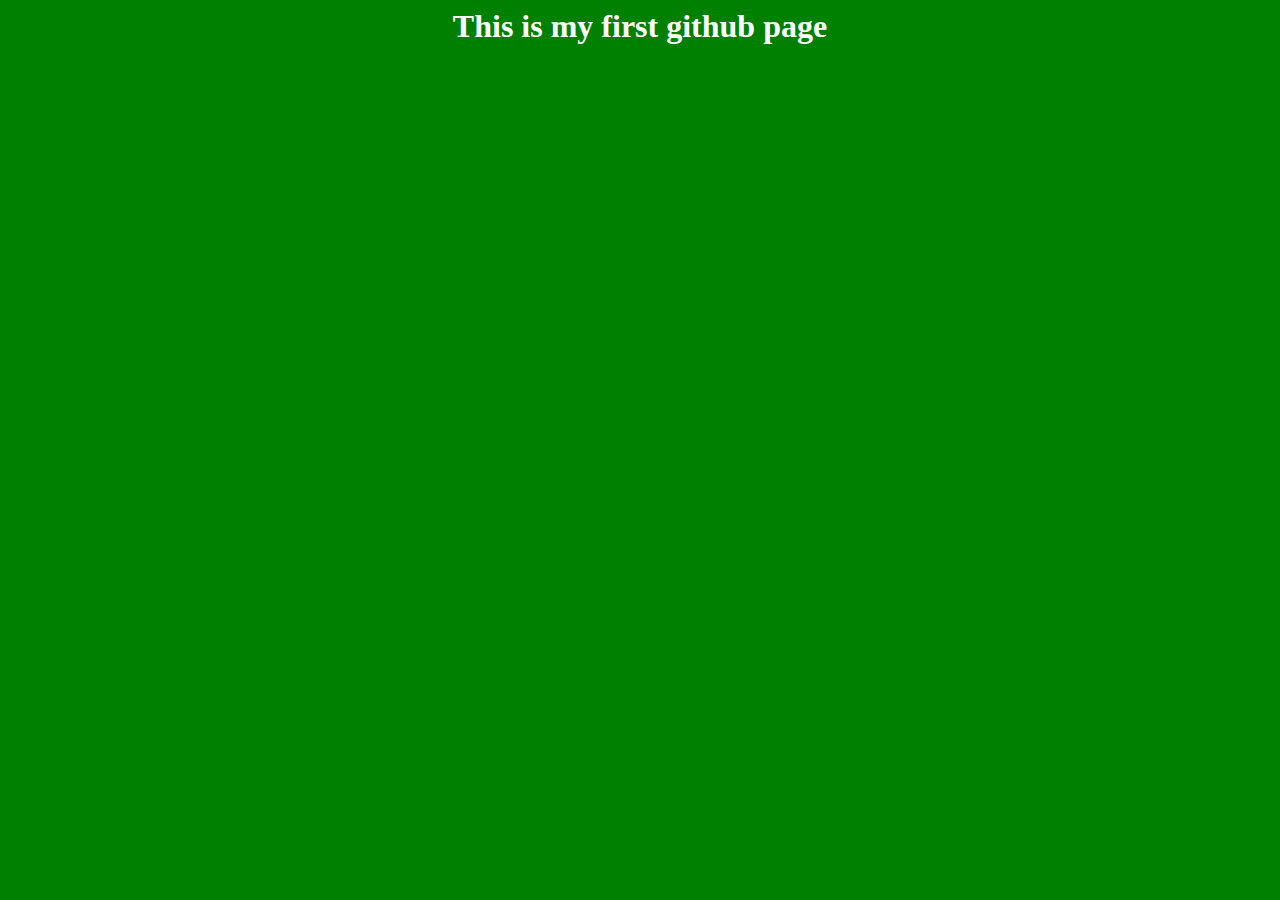
<file: haaa.html>
<html>

  <title>First website</title>

   <body>

    <h1>This is my first github page</h1>

  </body>

      <style>
            body {
              background-color:green;
              color:#fff;
              text-align:center;
            }
      </style>

</html>
</file>
